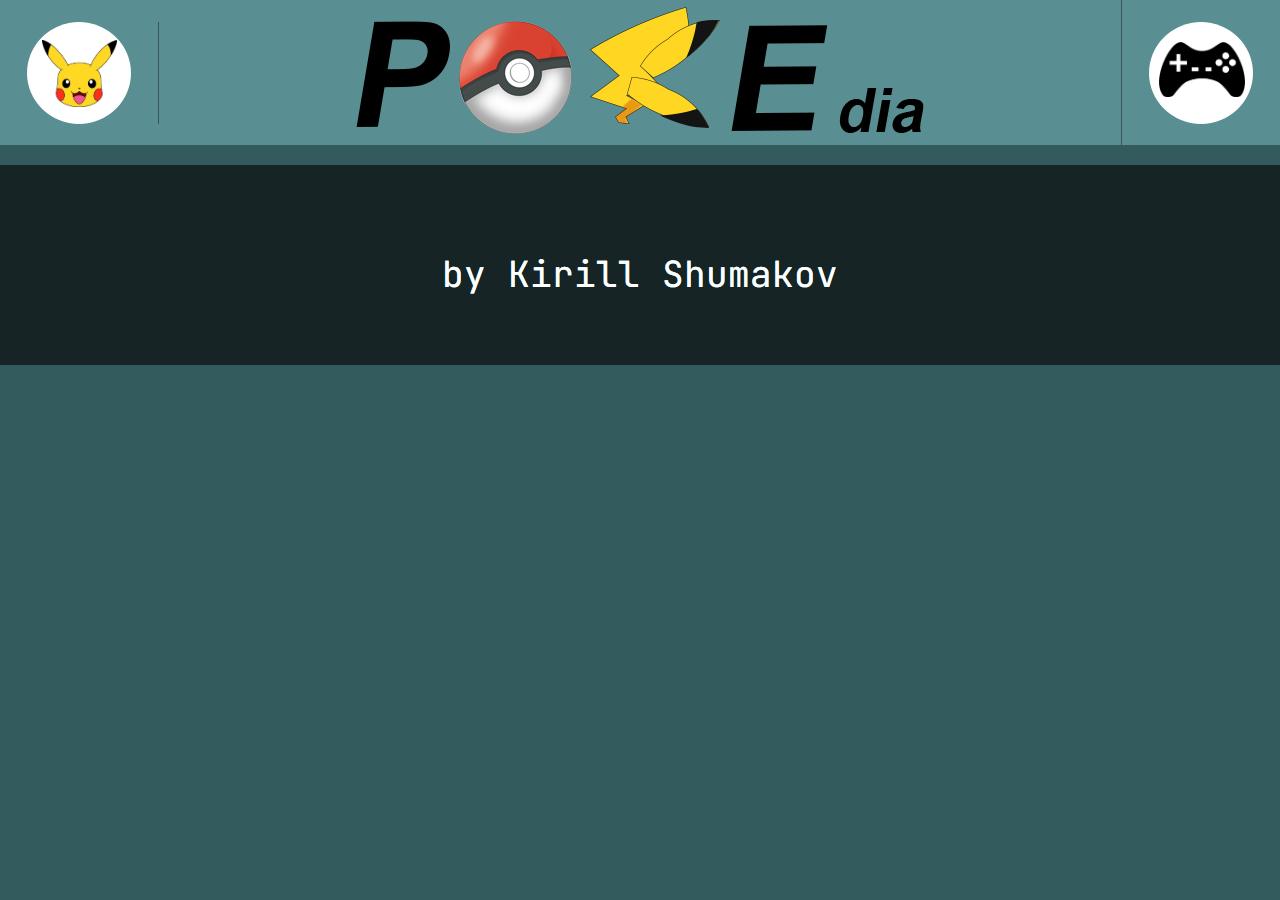
<file: Новая папка/POKEdia-main/descripton.html>
<!DOCTYPE html>
<html lang="en">
  <head>
    <meta charset="UTF-8" />
    <meta name="viewport" content="width=device-width, initial-scale=1.0" />
    <title>POKEdia</title>
    <link rel="stylesheet" href="./style.css" />
  </head>
  <body>
    <header>
      <a href="/">
        <div class="otd-pika">
          <div class="circle">
            <img class="pika" src="./img/pika.svg" alt="" />
          </div>
        </div>
      </a>

      <a class="navbarText-tp" href="index.html"
        ><img class="navbarText" src="./img/navbarText.svg" alt="POKEdia"
      /></a>

      <div class="otd-game">
        <div class="circle">
          <img class="gamePad" src="./img/gamePad.svg" alt="" />
        </div>
      </div>
    </header>

    <main>
      
    </main>

    <footer>
      <p class="txt txt2">by Kirill Shumakov</p>
      <p class="txt txt1">by Kirill Shumakov</p>
      <p class="txt txt3">by Kirill Shumakov</p>
    </footer>

    <script src="./script/description.js" type="module"></script>
  </body>
</html>
</file>
<file: Новая папка/POKEdia-main/style.css>
@import url("https://fonts.googleapis.com/css2?family=JetBrains+Mono:ital,wght@0,100..800;1,100..800&display=swap");
* {
  padding: 0;
  margin: 0;
}

header {
  background-color: rgb(89, 142, 146);
  width: 100%;
  height: 145px;
  display: flex;
  align-items: center;
  justify-content: space-between;
}

.otd-pika {
  background-color: rgb(89, 142, 146);
  border-right: 1px solid rgba(0, 0, 0, 0.4);
  width: 158px;
  height: 100%;
}

.circle {
  width: 104px;
  height: 102px;
  background-color: rgb(255, 255, 255);
  border-radius: 100%;
  margin: auto;
  position: relative;
  top: 15%;
  display: block;
}

.pika {
  width: 75px;
  cursor: pointer;
  margin-left: 15px;
  margin-top: 18px;
}

.pika:active ~ .message {
  opacity: 1;
}

.message {
  width: 100px;
  height: 25px;
  background-color: rgb(255, 255, 255);
  border-radius: 0 5px 5px 5px;
  display: flex;
  align-items: center;
  justify-content: center;
  margin-left: 70px;
  margin-top: 12px;
  opacity: 0;
  transition: opacity 0.5s ease;
}

.navbarText {
  width: 100%;
}

.otd-game {
  background-color: rgb(89, 142, 146);
  border-left: 1px solid rgba(0, 0, 0, 0.4);
  width: 158px;
  height: 100%;
}

.gamePad {
  width: 86px;
  cursor: pointer;
  margin-left: 10px;
  margin-top: 20px;
}

main {
  width: 100%;
  display: grid;
  grid-template-columns: repeat(3, 1fr);
  justify-items: center;
  grid-gap: 10px;
  padding-top: 10px;
  padding-bottom: 10px;
}

body {
  background-color: rgb(51, 91, 93);
}

.body {
  background-color: rgb(89, 142, 146);
  width: 300px;
  height: 172px;
  border-radius: 12px;
  display: flex;
  align-items: center;
  flex-wrap: nowrap;
  justify-content: flex-start;
  padding-left: 10px;
  color: rgb(255, 255, 255);
  text-decoration: none;
}

.image-win {
  background-color: rgb(255, 255, 255);
  width: 138px;
  height: 130px;
  border-radius: 18px;
  overflow: hidden;
}

.name {
  margin-left: 10px;
}

footer {
  width: 100%;
  height: 200px;
  background-color: rgb(22, 36, 37);
  position: relative;
}

.txt {
  font-family: "JetBrains Mono";
  font-size: 36px;
  cursor: default;
  color: rgb(255, 255, 255);
  position: absolute;
  margin-top: 85px;
  transform: translate(-50%);
  left: 50%;
}

.txt1 {
  color: rgb(89, 142, 146);
  z-index: 2;
  transition: all 0.35s ease-in;
  top: 0px;
}

.txt2 {
  z-index: 999;
  top: 0px;
}

.txt3 {
  color: rgb(168, 213, 210);
  z-index: 2;
  transition: all 0.35s ease-in;
  top: 0;
}

.txt:hover ~ .txt3 {
  top: 35px;
  left: 51%;
}

.txt:hover ~ .txt1 {
  top: -35px;
  left: 49%;
}

#auth {
  background-color: rgb(51, 91, 93);
  display: flex;
  justify-content: center;
  font-size: 32px;
}

#auth h3 {
  position: relative;
  bottom: 10%;
}

.sign-in {
  width: 702px;
  height: 775px;
  background-color: rgb(168, 213, 210);
  margin-top: 15%;
  border-radius: 30px 30px 0 30px;
  display: flex;
  align-items: center;
  justify-content: center;
  flex-direction: column;
}

.sign-in p {
  margin-bottom: 5px;
}

.login {
  display: inline-block;
}

.login,
.addres,
.password p {
  text-align: center;
}

#login,
#addres,
#password {
  width: 648px;
  height: 48px;
  background-color: rgb(255, 255, 255);
  border: none;
  border-radius: 30px;
  font-size: 18px;
  position: relative;
  bottom: 0;
  transition: bottom 0.2s ease-in;
}

#login[type=text] {
  padding-left: 6px;
}

#addres[type=email] {
  padding-left: 6px;
}

#password[type=password] {
  padding-left: 6px;
}

#login::-moz-placeholder {
  color: rgba(154, 154, 154, 0.669);
  padding-left: 4px;
  font-size: 18px;
}

#login::placeholder {
  color: rgba(154, 154, 154, 0.669);
  padding-left: 4px;
  font-size: 18px;
}

#addres::-moz-placeholder {
  color: rgba(154, 154, 154, 0.669);
  padding-left: 4px;
  font-size: 18px;
}

#addres::placeholder {
  color: rgba(154, 154, 154, 0.669);
  padding-left: 4px;
  font-size: 18px;
}

#login:focus {
  outline: 5px solid rgb(89, 142, 146) !important;
  bottom: 5px;
  box-shadow: 0px 20px 20px 3px rgb(255, 255, 255);
}

#addres:focus {
  outline: 5px solid rgb(89, 142, 146) !important;
  bottom: 5px;
  box-shadow: 0px 20px 20px 3px rgb(255, 255, 255);
}

#password:focus {
  outline: 5px solid rgb(89, 142, 146) !important;
  bottom: 5px;
  box-shadow: 0px 20px 20px 3px rgb(255, 255, 255);
}

.sign-in-button {
  padding: 20px 125px;
  border-radius: 35px 0;
  border: none;
  font-size: 24px;
  cursor: pointer;
  transition: all 0.2s ease-in-out;
}

.sign-in-button:hover {
  border-radius: 0 35px;
}

.police {
  text-decoration: none;
  color: rgb(0, 0, 0);
  font-size: 16px;
  transition: all 1s ease-in-out;
}

.police:hover {
  text-decoration: underline;
  color: rgba(11, 0, 108, 0.777);
  letter-spacing: 3px;
}

.pokemon_img {
  width: inherit;
}

@media screen and (max-width: 975px) {
  main {
    grid-template-columns: repeat(2, 1fr);
  }
}
@media screen and (max-width: 673px) {
  main {
    grid-template-columns: repeat(1, 1fr);
  }
}
@media screen and (max-width: 781px) {
  .txt {
    font-size: 20px;
  }
}
@media screen and (max-width: 445px) {
  .txt {
    font-size: 14px;
  }
}
.info {
  background-color: rgb(89, 142, 146);
  border-radius: 12px;
  display: flex;
  align-items: center;
  flex-wrap: nowrap;
  justify-content: flex-start;
  padding-left: 10px;
  padding-top: 10px;
  color: rgb(255, 255, 255);
  text-decoration: none;
}

.avatar {
  background-color: rgb(255, 255, 255);
  width: 450px;
  height: 430px;
  border-radius: 18px;
  overflow: hidden;
}

.avatar_img {
  width: 95%;
}/*# sourceMappingURL=style.css.map */
</file>
